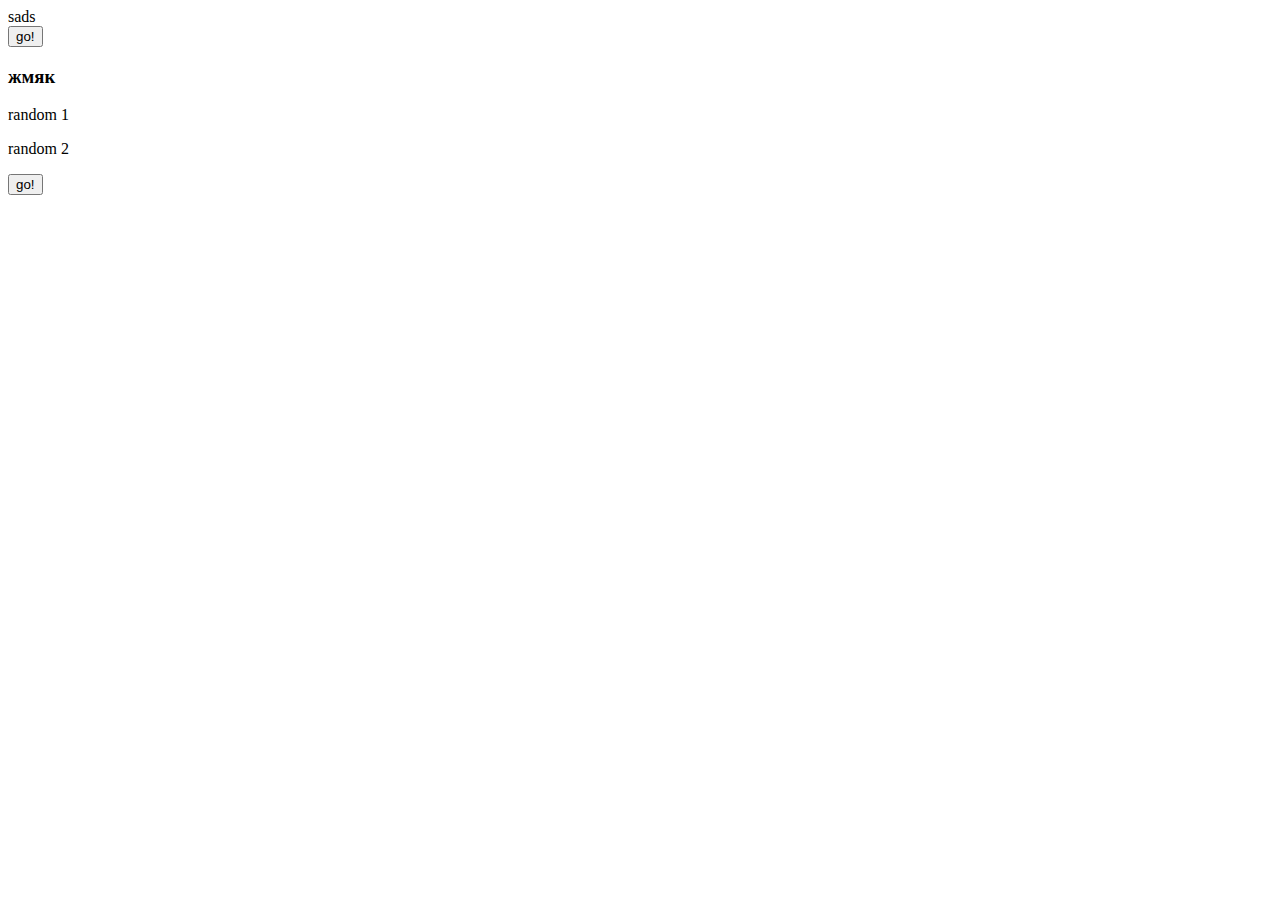
<file: 10-Браузерные события/1-Введение/index.html>
<!DOCTYPE html>
<html lang="en">
<head>
    <meta charset="UTF-8">
    <meta name="viewport" content="width=device-width, initial-scale=1.0">
    <title>Document</title>
    <script src="script.js" defer></script>
</head>
<body>
  <div>sads</div>

  <button id="btn">go!</button>

  <div id="list">
    <h3 id="header">жмяк</h3>
    <p>random 1</p>
    <p>random 2</p>
  </div>

  <button id="btn_1">go!</button>

</body>
</html>
</file>
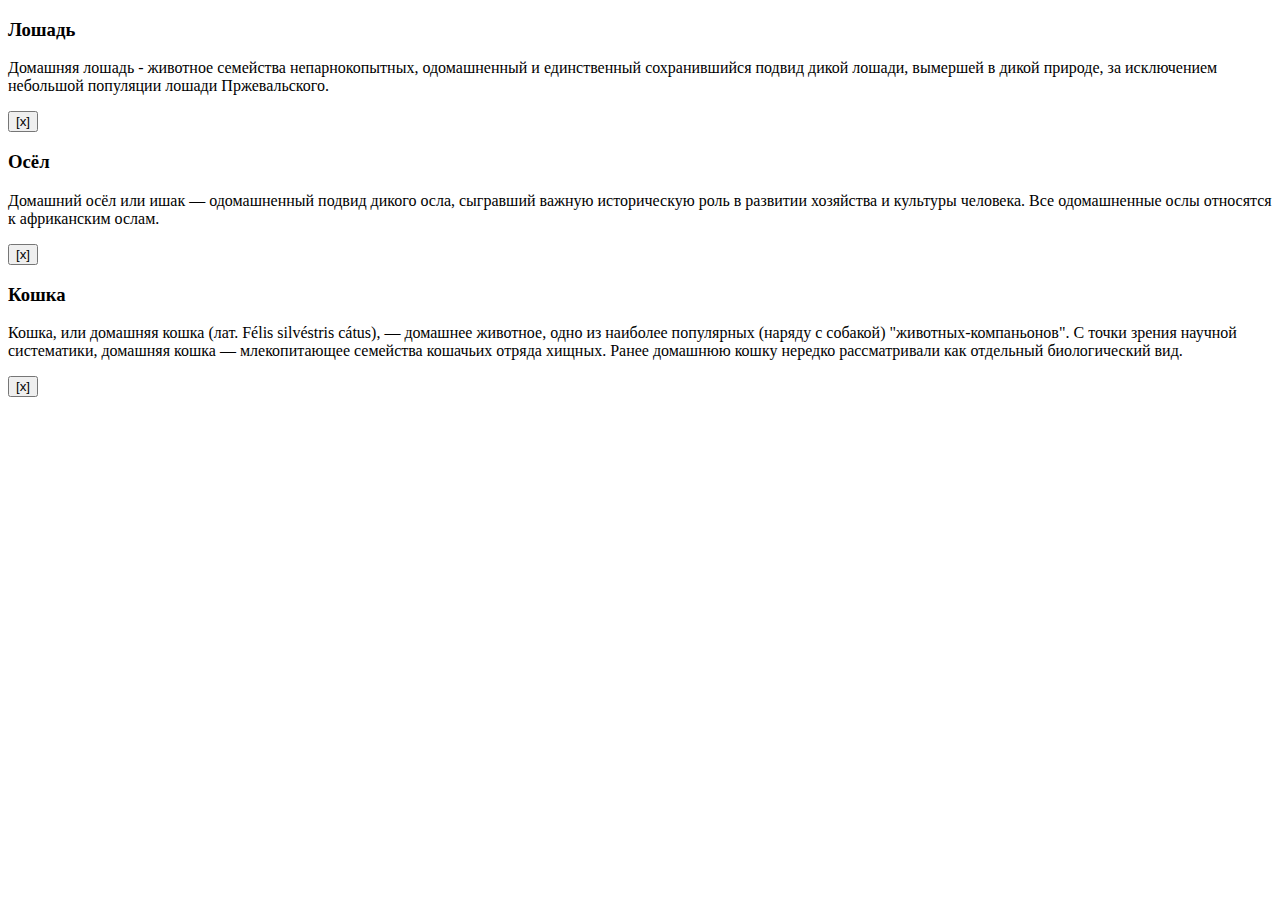
<file: 10-Браузерные события/2-Делегирование событий/index.html>
<!DOCTYPE html>
<html lang="en">
<head>
    <meta charset="UTF-8">
    <meta name="viewport" content="width=device-width, initial-scale=1.0">
    <title>Document</title>
    <script src="script.js" defer></script>
</head>
<body>
    <div id="container">
        <div class="pane">
          <h3>Лошадь</h3>
          <p>Домашняя лошадь - животное семейства непарнокопытных, одомашненный и единственный сохранившийся подвид дикой лошади, вымершей в дикой природе, за исключением небольшой популяции лошади Пржевальского.</p>
          <button class="remove-button">[x]</button>
        </div>
        <div class="pane">
          <h3>Осёл</h3>
          <p>Домашний осёл или ишак — одомашненный подвид дикого осла, сыгравший важную историческую роль в развитии хозяйства и культуры человека. Все одомашненные ослы относятся к африканским ослам.</p>
          <button class="remove-button">[x]</button>
        </div>
        <div class="pane">
          <h3>Кошка</h3>
          <p>Кошка, или домашняя кошка (лат. Félis silvéstris cátus), — домашнее животное, одно из наиболее популярных (наряду с собакой) "животных-компаньонов". С точки зрения научной систематики, домашняя кошка — млекопитающее семейства кошачьих отряда хищных. Ранее домашнюю кошку нередко рассматривали как отдельный биологический вид.
          </p>
          <button class="remove-button">[x]</button>
        </div>
      </div>
</body>
</html>
</file>
